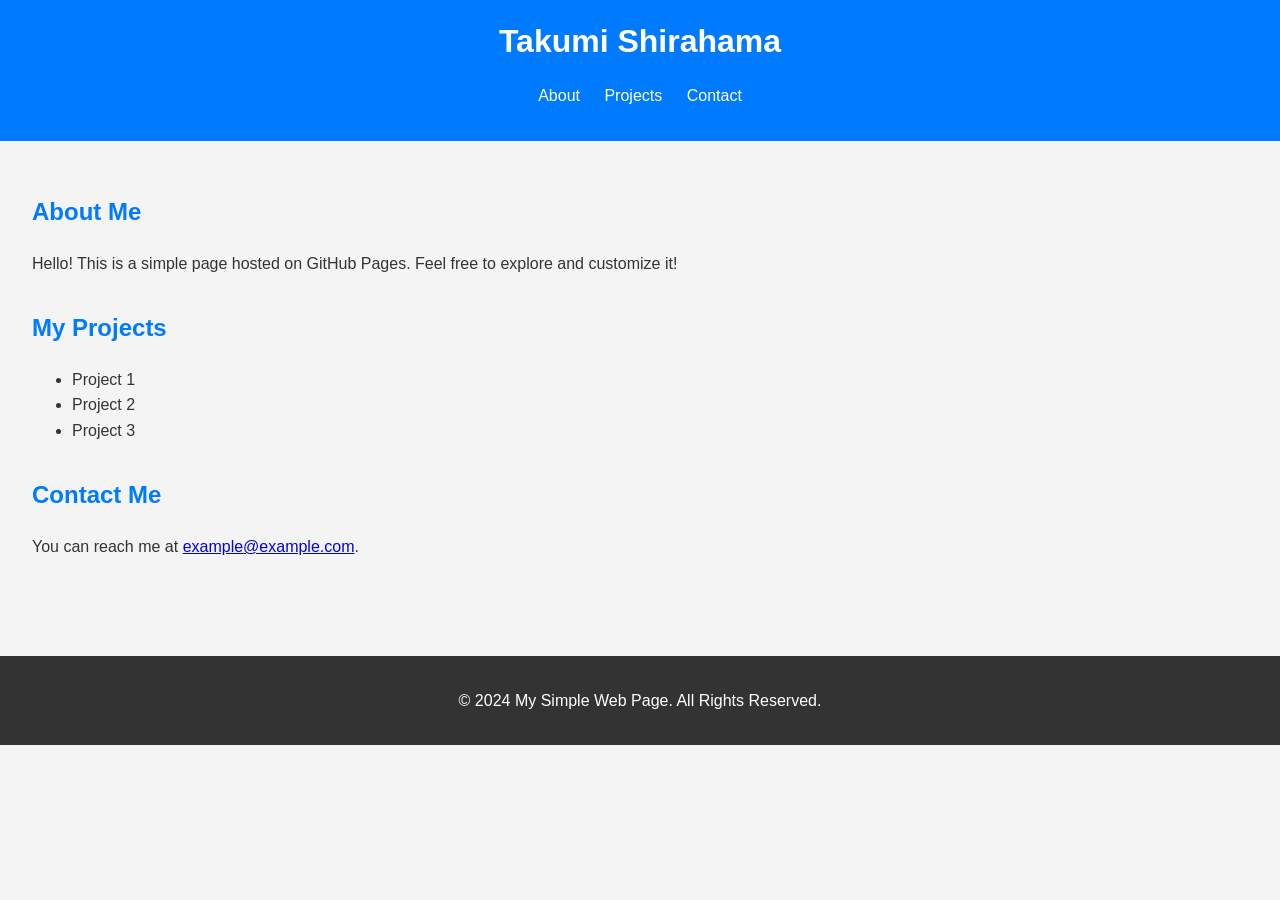
<file: index.html>
<!DOCTYPE html>
<html lang="en">
<head>
    <meta charset="UTF-8">
    <meta name="viewport" content="width=device-width, initial-scale=1.0">
    <title>My first story</title>
    <link rel="stylesheet" href="styles.css">
</head>
<body>
    <header>
        <h1>Takumi Shirahama</h1>
        <nav>
            <ul>
                <li><a href="#about">About</a></li>
                <li><a href="#projects">Projects</a></li>
                <li><a href="#contact">Contact</a></li>
            </ul>
        </nav>
    </header>
    <main>
        <section id="about">
            <h2>About Me</h2>
            <p>Hello! This is a simple page hosted on GitHub Pages. Feel free to explore and customize it!</p>
        </section>
        <section id="projects">
            <h2>My Projects</h2>
            <ul>
                <li>Project 1</li>
                <li>Project 2</li>
                <li>Project 3</li>
            </ul>
        </section>
        <section id="contact">
            <h2>Contact Me</h2>
            <p>You can reach me at <a href="mailto:example@example.com">example@example.com</a>.</p>
        </section>
    </main>
    <footer>
        <p>&copy; 2024 My Simple Web Page. All Rights Reserved.</p>
    </footer>
</body>
</html>
</file>
<file: styles.css>
/* General Styles */
body {
    font-family: Arial, sans-serif;
    line-height: 1.6;
    margin: 0;
    padding: 0;
    background-color: #f4f4f4;
    color: #333;
}

/* Header Styles */
header {
    background: #007BFF;
    color: white;
    padding: 1rem 0;
    text-align: center;
}

header h1 {
    margin: 0;
}

nav ul {
    list-style: none;
    padding: 0;
}

nav ul li {
    display: inline;
    margin: 0 10px;
}

nav ul li a {
    color: white;
    text-decoration: none;
}

/* Main Content */
main {
    padding: 2rem;
}

section {
    margin-bottom: 2rem;
}

h2 {
    color: #007BFF;
}

/* Footer Styles */
footer {
    text-align: center;
    padding: 1rem;
    background: #333;
    color: white;
    margin-top: 2rem;
}
</file>
